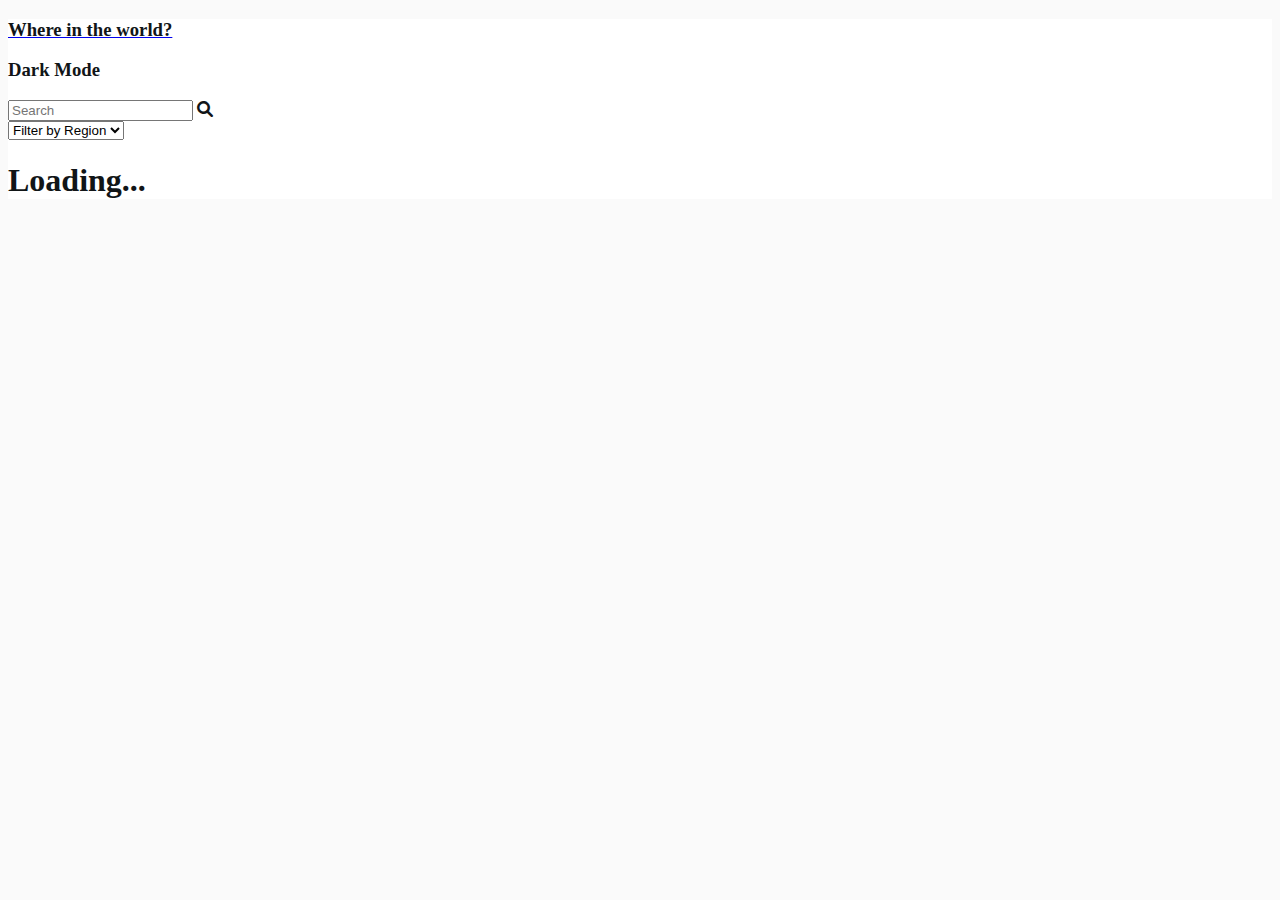
<file: index.html>
<!DOCTYPE html>
<html lang="en" class="white-background" id="html">
  <head>
    <meta charset="UTF-8" />
    <meta http-equiv="X-UA-Compatible" content="IE=edge" />
    <meta name="viewport" content="width=device-width, initial-scale=1.0" />
    <link rel="stylesheet" href="style.css" />
    <link
      href="https://cdn.jsdelivr.net/npm/bootstrap@5.1.3/dist/css/bootstrap.min.css"
      rel="stylesheet"
      integrity="sha384-1BmE4kWBq78iYhFldvKuhfTAU6auU8tT94WrHftjDbrCEXSU1oBoqyl2QvZ6jIW3"
      crossorigin="anonymous"
    />

    <link
      rel="stylesheet"
      href="https://cdnjs.cloudflare.com/ajax/libs/font-awesome/6.0.0/css/all.min.css"
      integrity="sha512-9usAa10IRO0HhonpyAIVpjrylPvoDwiPUiKdWk5t3PyolY1cOd4DSE0Ga+ri4AuTroPR5aQvXU9xC6qOPnzFeg=="
      crossorigin="anonymous"
      referrerpolicy="no-referrer"
    />
    <title>Document</title>
  </head>
  <body class="white-mode" id="body">
    <nav
      id="navbar"
      class="navbar navbar-expand-lg px-5 navbar-dark white-mode shadow"
    >
      <a id="logo" class="navbar-brand" href="#"
        ><h3 id="logoText" class="white-mode">Where in the world?</h3>
      </a>

      <div class="d-flex ms-auto darkModeBtn" id="navbarText">
        <h3 class="ms-auto" onclick="toggleDark()">Dark Mode</h3>
      </div>
    </nav>
    <div class="mx-lg-5 white-mode" id="main">
      <div class="d-lg-flex">
        <div class="input-group rounded shadow p-3 mt-5 search">
          <input
            type="search"
            class="form-control rounded border-0"
            placeholder="Search"
            aria-label="Search"
            aria-describedby="search-addon"
            id="searchBar"
          />
          <span class="input-group-text border-0" id="search-addon">
            <i class="fas fa-search"></i>
          </span>
        </div>
        <div class="input-group rounded ms-auto shadow p-3 mt-5 filter">
          <select
            class="form-select form-select-lg mb-3"
            aria-label=".form-select-lg example"
            id="select"
          >
            <option value="eu" selected>Filter by Region</option>
            <option value="0">Europe</option>
            <option value="1">Africa</option>
            <option value="2">America</option>
            <option value="3">Asia</option>
            <option value="4">Oceania</option>
          </select>
        </div>
      </div>
      <div
        class="row justify-content-between align-items-center mb-4 mt-4 ps-lg-0 ps-5"
        id="post-layout"
      >
        <h1>Loading...</h1>
      </div>
    </div>
  </body>

  <script
    src="https://cdn.jsdelivr.net/npm/bootstrap@5.1.3/dist/js/bootstrap.bundle.min.js"
    integrity="sha384-ka7Sk0Gln4gmtz2MlQnikT1wXgYsOg+OMhuP+IlRH9sENBO0LRn5q+8nbTov4+1p"
    crossorigin="anonymous"
  ></script>
  <script src="script.js"></script>
  <script>
    const toggleDark = () => {
      let el = document.getElementById("navbar");
      let eltwo = document.getElementById("logoText");
      let elthree = document.getElementById("html");
      let elf = document.getElementById("main");
      let pop = document.getElementById("body");

      el.classList.toggle("white-mode");
      el.classList.toggle("dark");

      eltwo.classList.toggle("white-mode");
      eltwo.classList.toggle("dark");
      elthree.classList.toggle("white-background");
      elthree.classList.toggle("darkBg");
      elf.classList.toggle("darkBg");
      elf.classList.toggle("white-background");
      elf.classList.toggle("white-mode");
      pop.classList.toggle("darkBg");
      pop.classList.toggle("white-background");
      pop.classList.toggle("white-mode");
    };
    const Filter = document.getElementById("select");
    let stuff = [];
    let allCountries = [];
    let aficanCountries = [];
    let americanCountries = [];
    let AsianCountries = [];
    let oc = [];
    let baseFetch = "https://restcountries.com/v3.1/all";

    Filter.addEventListener("change", (e) => {
      if (e.target.value === "0") {
        baseFetch = `https://restcountries.com/v2/regionalbloc/eu`;
        getPosts(eu);
      } else if (e.target.value === "1") {
        getPosts(aficanCountries);
      } else if (e.target.value === "2") {
        getPosts(americanCountries);
      } else if (e.target.value === "3") {
        getPosts(AsianCountries);
      } else if (e.target.value === "4") {
        getPosts(oc);
      } else {
        baseFetch = `https://restcountries.com/v2/all`;
        getPosts(allCountries);
      }
    });

    const searchBar = document.getElementById("searchBar");
    const LoadEuropeCountries = async () => {
      try {
        const res = await fetch(`https://restcountries.com/v3.1/region/eu`);
        eu = await res.json();
      } catch (error) {
        console.log("err");
      }
    };
    LoadEuropeCountries();
    const LoadAfricanCountries = async () => {
      try {
        const res = await fetch(`https://restcountries.com/v3.1/region/Africa`);
        aficanCountries = await res.json();
      } catch (error) {
        console.log("err");
      }
    };
    LoadAfricanCountries();
    const LoadAsianCountries = async () => {
      try {
        const res = await fetch(`https://restcountries.com/v3.1/region/Asia`);
        AsianCountries = await res.json();
      } catch (error) {
        console.log("err");
      }
    };
    LoadAsianCountries();
    const LoadAmericanCountries = async () => {
      try {
        const res = await fetch(`https://restcountries.com/v3.1/region/ame`);
        americanCountries = await res.json();
      } catch (error) {
        console.log("err");
      }
    };
    LoadAmericanCountries();
    const LoadOceanianCountries = async () => {
      try {
        const res = await fetch(
          `https://restcountries.com/v3.1/region/oceania`
        );
        oc = await res.json();
      } catch (error) {
        console.log("err");
      }
    };
    LoadOceanianCountries();

    const loadCountries = async () => {
      try {
        const res = await fetch(`${baseFetch}`);
        allCountries = await res.json();
        getPosts(allCountries);
      } catch (error) {
        console.log("err");
      }
    };
    loadCountries();
    let searchString = "";
    searchBar.addEventListener("keyup", (e) => {
      searchString = e.target.value.toLowerCase();

      const filteredCountries = allCountries.filter((element) => {
        return (
          element.name.common.toLowerCase().includes(searchString) ||
          element.region.toLowerCase().includes(searchString)
        );
      });

      getPosts(filteredCountries);
    });

    function getPosts(array) {
      let postLayout = document.querySelector("#post-layout");

      userPost = array;
      let Post = "";
      userPost.forEach((element, i) => {
        // console.log(element);
        Post += `

          <div class=" shadow rounded-3 mt-4 col-3 ms-4" style="width: 18rem"  onclick="singlePost(${i})" >
          <img src=${element.flags.png} class="card-img-top" alt="..." />
          <div class="card-body">
          <h3>${element.name.common}</h3>
            <p class="card-text">
          <strong>Population:</strong> ${element.population}<br/>
          <strong>Region:</strong> ${element.region}<br/>
          <strong>Capital:</strong> ${element.capital}<br/>
            </p>
          </div>
          </div>

          `;
        postLayout.innerHTML = Post;
      });
    }
  </script>
</html>
</file>
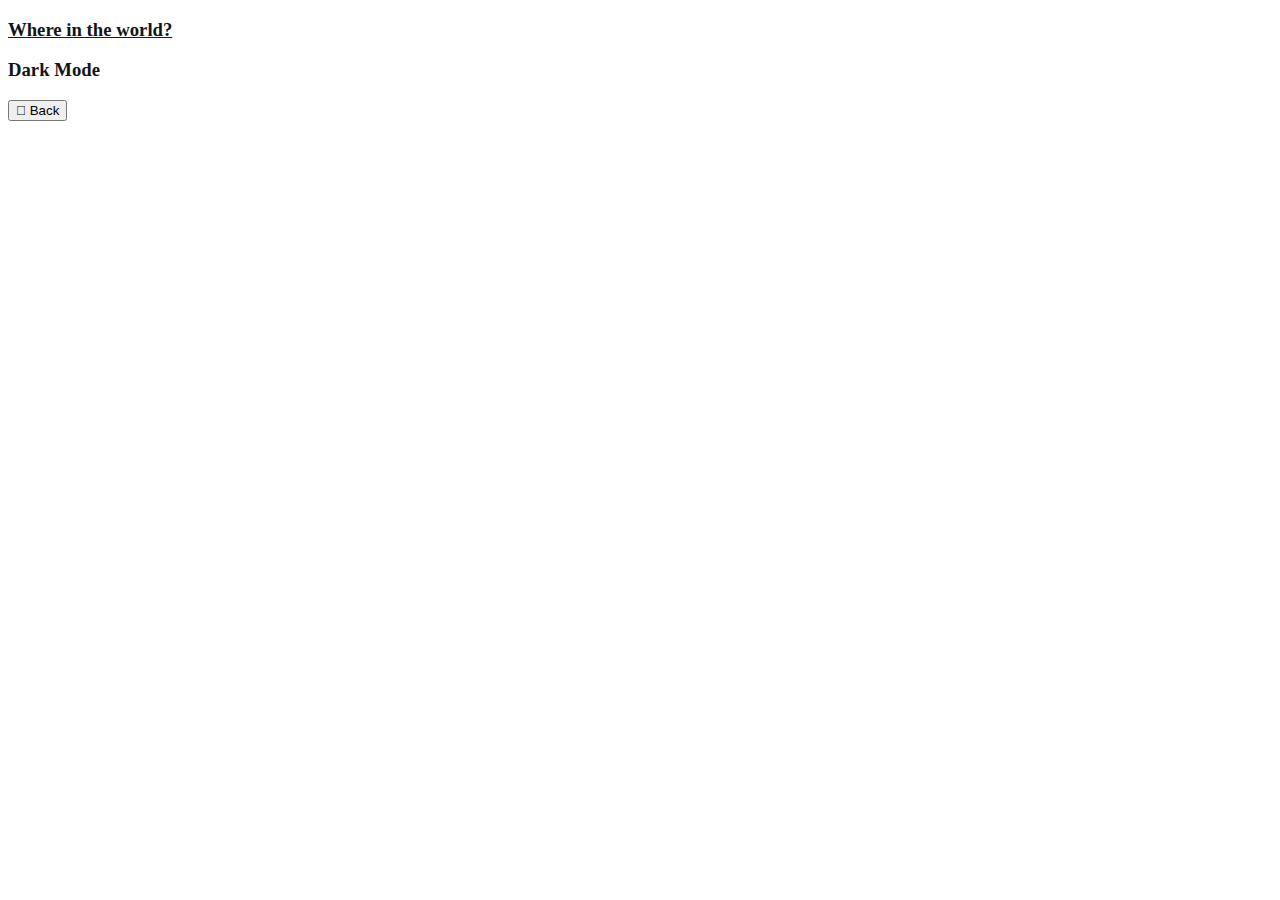
<file: post.html>
<!DOCTYPE html>
<html lang="en" id="html">
<head>
    <meta charset="UTF-8">
    <meta http-equiv="X-UA-Compatible" content="IE=edge">
    <meta name="viewport" content="width=device-width, initial-scale=1.0">
    <link rel="stylesheet" href="style.css">
    <link
    href="https://cdn.jsdelivr.net/npm/bootstrap@5.1.3/dist/css/bootstrap.min.css"
    rel="stylesheet"
    integrity="sha384-1BmE4kWBq78iYhFldvKuhfTAU6auU8tT94WrHftjDbrCEXSU1oBoqyl2QvZ6jIW3"
    crossorigin="anonymous"
  />

  <link
    rel="stylesheet"
    href="https://cdnjs.cloudflare.com/ajax/libs/font-awesome/6.0.0/css/all.min.css"
    integrity="sha512-9usAa10IRO0HhonpyAIVpjrylPvoDwiPUiKdWk5t3PyolY1cOd4DSE0Ga+ri4AuTroPR5aQvXU9xC6qOPnzFeg=="
    crossorigin="anonymous"
    referrerpolicy="no-referrer"
  />
    <title>JayCountry</title>
</head>
<body id="body">
    <nav
  id="navbar"
    class="navbar navbar-expand-lg px-5 navbar-dark white-mode shadow"
  >
    <a id="logo" class="navbar-brand" href="#"
      ><h3 id="logoText"class="white-mode">Where in the world?</h3>
    </a>
   
    <div class="d-flex ms-auto darkModeBtn" id="navbarText">
      <h3 class="ms-auto" onclick="toggleDark()">Dark Mode</h3>
    </div>
  </nav>
  <div class="mt-5 ms-5 mb-5 white mode" id="Backbtn" ><button class="btn btn-light shadow px-5 fa-arrow-left-long" onclick="backPost()" id="back"> Back</button></div>
    <div
    class="singlepost d-lg-flex p-lg-5 p-2 container white-mode" id="main"
  > </div>

  </div>
</body>
<script src="script.js"></script>
<script>
  const toggleDark = () => {
  

  let postPageBack = document.getElementById("Backbtn");
  let ButtonToGoBack = document.getElementById("back");
  if (back !== null || undefined) {
    ButtonToGoBack.classList.toggle("white-mode");
    ButtonToGoBack.classList.toggle("dark");
    ButtonToGoBack.classList.toggle("white-mode");
    ButtonToGoBack.classList.toggle("btn-light");
    ButtonToGoBack.classList.toggle("btn-dark");
  }
  if (postPageBack !== null || undefined) {
    postPageBack.classList.toggle("white-mode");
    postPageBack.classList.toggle("dark");
    postPageBack.classList.toggle("white-mode");
  }
  let el = document.getElementById("navbar");
      let eltwo = document.getElementById("logoText");
      let elthree = document.getElementById("html");
      let elf = document.getElementById("main");
      let pop = document.getElementById("body");

      el.classList.toggle("white-mode");
      el.classList.toggle("dark");

      eltwo.classList.toggle("white-mode");
      eltwo.classList.toggle("dark");
      elthree.classList.toggle("white-background");
      elthree.classList.toggle("darkBg");
      elf.classList.toggle("darkBg");
      elf.classList.toggle("white-background");
      elf.classList.toggle("white-mode");
      pop.classList.toggle("darkBg");
      pop.classList.toggle("white-background");
      pop.classList.toggle("white-mode");
};
    function backPost(){
        window.location.pathname = "index.html"
    }
  const New = localStorage.getItem("userpost");
      const userPostNew = JSON.parse(New);

  

      let single = document.querySelector(".singlepost");
      let d = userPostNew.length - 1;
      let html = "";
   
      let e = userPostNew[d];
     
      //   window.location.pathname = "/post.html";
      html += `
      <div class="d-flex post-img"><img src=${e.flags.png} alt=""></div>
      <div class="ms-lg-5 ms-1 py-5">
          
            
            <h2>${e.name}</h2>
            <br>
            <br>
            <div class="d-md-flex justify-content-evenly">
                <div class="me-5">  <p><strong>Native Name:</strong> ${e.nativeName} <br>
                <strong>Population:</strong> ${e.population} <br>
            <strong>Region:</strong> ${e.region} <br>
            <strong>Sub Region:</strong> ${e.subregion} <br>
            <strong>Capital:</strong> ${e.capital} <br>
        </p></div><br/>
        <div class="ms-lg-5">
            <strong>Top Level Domain:</strong> ${e.topLevelDomain} <br>
            <strong>Currencies:</strong> ${e.currencies[0]?.code} <br>
            <strong>Languages:</strong> ${e?.languages[0]?.name || ""},${e?.languages[1]?.name || ""},${e?.languages[2]?.name || ""} <br/>
          </div>
          </div>
          <br/>
          <p><strong>Border countries:</strong>
              <span class="border-3 border-dark shadow p-1">${e.borders}</span>
         </div>
       `;
      single.innerHTML = html;</script>
</html>
</file>
<file: style.css>
@import url("https://fonts.googleapis.com/css2?family=Nunito+Sans:ital,wght@0,200;0,300;0,400;0,600;0,700;0,800;1,200;1,400;1,600;1,700&display=swap");

.white-mode {
  background-color: hsl(0, 0%, 100%) !important;
  color: hsl(200, 15%, 8%) !important;
}
.dark {
  background-color: hsl(207, 26%, 17%) !important;
  color: hsl(0, 0%, 100%) !important;
}
.white-background {
  background-color: hsl(0, 0%, 98%) !important;
}
.darkBg {
  background-color: hsl(207, 26%, 17%) !important;
  color: hsl(0, 0%, 100%) !important;
}
.darkModeBtn {
  cursor: pointer;
}
.row > * {
  padding-left: 0 !important;
  padding-right: 0 !important;
}
@media (min-width: 765px) {
  .post-img {
    width: 50% !important;
  }
  .search {
    width: 50% !important;
  }
  .filter {
    width: 25% !important;
  }
}
</file>
